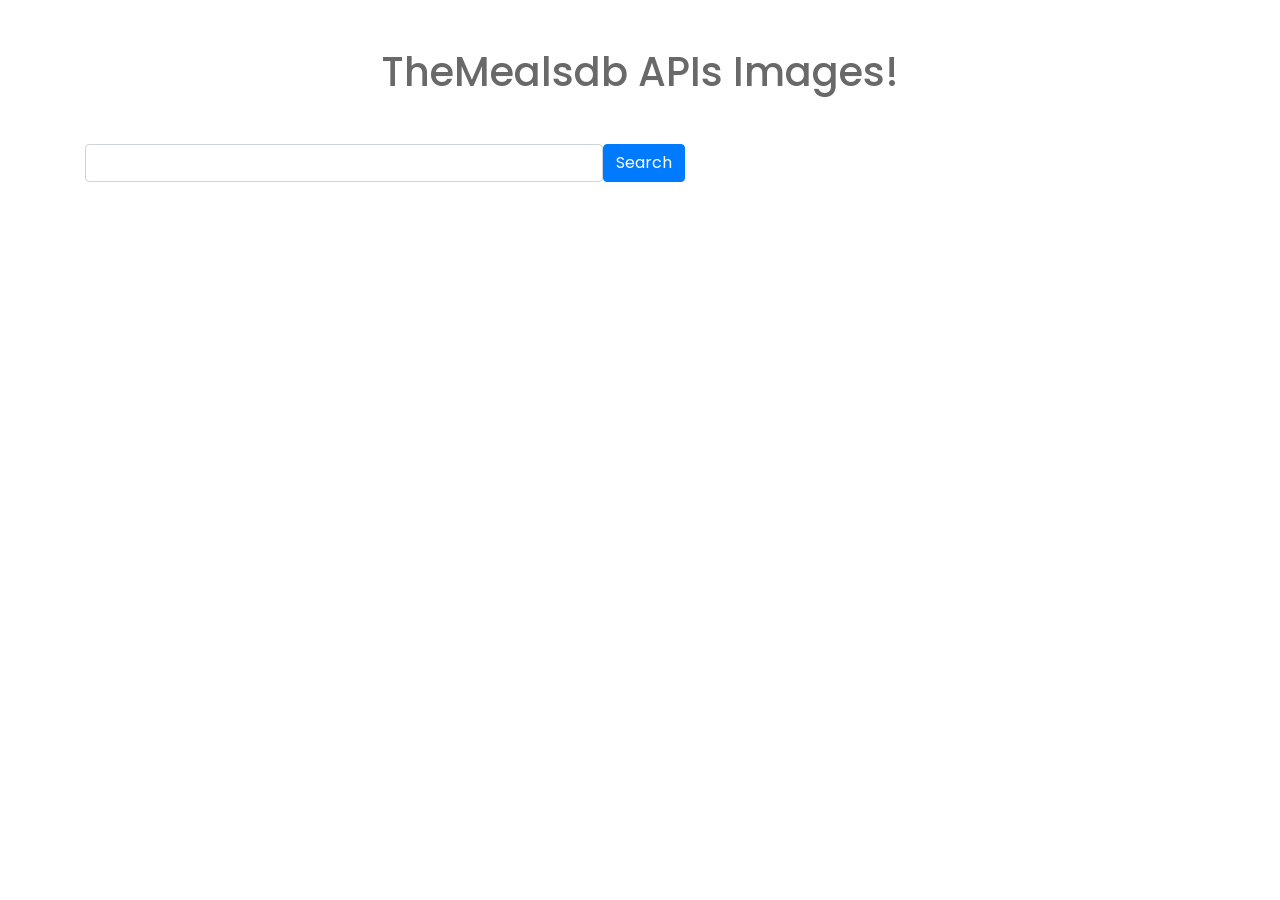
<file: API-TEST-CALL/index.html>
<!DOCTYPE html>
<html lang="en">

<head>
    <meta charset="UTF-8">
    <meta http-equiv="X-UA-Compatible" content="IE=edge">
    <meta name="viewport" content="width=device-width, initial-scale=1.0">
    <title>Document</title>
    <link rel="preconnect" href="https://fonts.gstatic.com">
    <link href="https://fonts.googleapis.com/css2?family=Poppins:wght@300&display=swap" rel="stylesheet">
    <link rel="stylesheet" href="https://stackpath.bootstrapcdn.com/bootstrap/4.5.2/css/bootstrap.min.css">
    <link rel="stylesheet" href="style.css">
</head>

<body>
    <div class="container">
        <h1 class="text-center my-5">TheMealsdb APIs Images!</h1>
        <div class="" style="display: flex; width: 600px;">
            <input id="input-field" type="text" class="form-control">
            <button id="search-btn" type="submit" class="btn btn-primary">Search</button>
        </div>
        <div class="row g-2" id="images-container">
            <!-- AppendChild -->
            <!-- <div class="col-3">
                <div class="p-1 my-3 border bg-light meal-box">
                    <img src="${image.strMealThumb}" class="img-fluid" alt="Meal-img">
                    <p class="">Meal Name: ${image.strMeal}</p>
                    <p class="">Meal ID: ${image.idMeal} <a href="#" class="get-meal">Get Meal</a></p>
                </div>
            </div> -->
        </div>
    </div>

    <script src="script.js"></script>
</body>

</html>
</file>
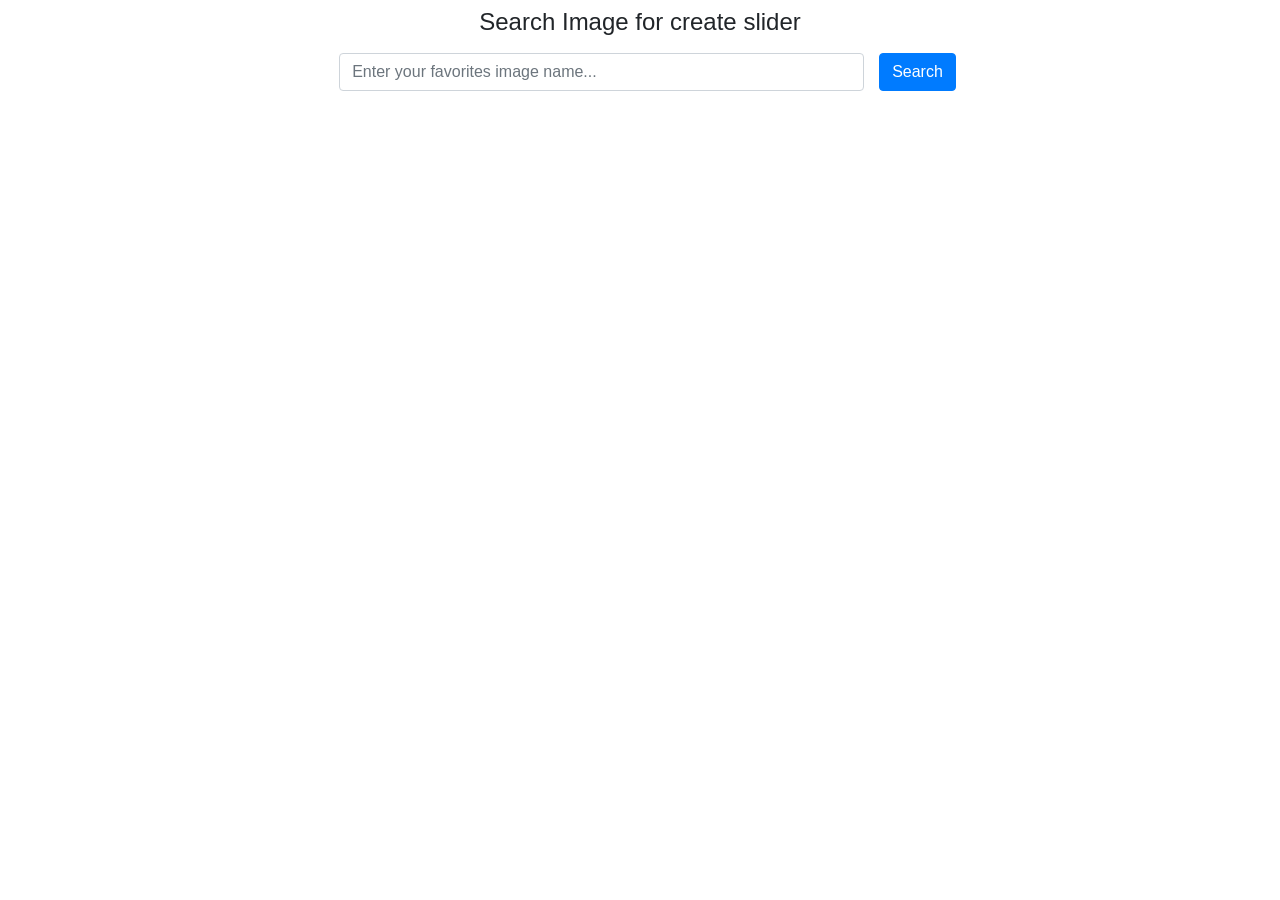
<file: fancy-slider-cwdc/index.html>
<!doctype html>
<html lang="en">

<head>
  <title>Title</title>
  <!-- Required meta tags -->
  <meta charset="utf-8">
  <meta name="viewport" content="width=device-width, initial-scale=1, shrink-to-fit=no">

  <!-- Bootstrap CSS -->
  <link rel="stylesheet" href="https://stackpath.bootstrapcdn.com/bootstrap/4.3.1/css/bootstrap.min.css"
    integrity="sha384-ggOyR0iXCbMQv3Xipma34MD+dH/1fQ784/j6cY/iJTQUOhcWr7x9JvoRxT2MZw1T" crossorigin="anonymous">
  <link rel="stylesheet" href="https://use.fontawesome.com/releases/v5.1.1/css/all.css"
    integrity="sha384-O8whS3fhG2OnA5Kas0Y9l3cfpmYjapjI0E4theH4iuMD+pLhbf6JI0jIMfYcK3yZ" crossorigin="anonymous">
  <link rel="stylesheet" href="style.css">
</head>

<body>
  <div class="container">
    <h4 class="mt-2 text-center">Search Image for create slider</h4>
    <div class="form-inline mt-3 d-flex justify-content-center">
      <div class="input-group col-md-6 mb-2">
        <input type="text" class="form-control" id="search" placeholder="Enter your favorites image name...">
      </div>
      <button type="button" id="search-btn" class="btn btn-primary mb-2">Search</button>
    </div>
    <section class="images">
      <div class="justify-content-around align-items-center mt-3 gallery-header mb-2">
        <h3 class="head-title text-center">Select image for create slider</h3>
        <div class="input-group col-md-3 mb-2 mb-md-0">
          <input class="form-control duration-incorrect" id="duration" placeholder="slider change duration">
          <!-- <p class="duration-incorrect">Enter duration value upto 1000ms.</p> -->
        </div>
        <button id="create-slider" class="btn btn-primary px-5">Create slider</button>
      </div>
      <div class="row gallery">

      </div>
    </section>
    <!-- slider -->
    <div class="main">
      <section class="mt-5" id="sliders">

      </section>
      <div class="dots d-flex mt-2 w-100 justify-content-center align-items-center bg-light">
        <span class="dot" onclick="changeItem(-1)"></span>
        <span class="dot" onclick="changeItem(1)"></span>
      </div>
    </div>
  </div>
  <!-- Optional JavaScript -->
  <script src="./app.js"></script>
</body>

</html>
</file>
<file: API-TEST-CALL/style.css>
body, html {
    color: dimgrey;
    font-family: 'Poppins', sans-serif;
}

.meal-box .photo-frame {
    overflow: hidden;
}

.meal-box:hover .photo-frame img {
    /* border: 1px solid #5353e2;
            border-radius: 50%;
            box-shadow: 5px 5px 10px dimgrey; */
    transform: scale(1.2);
    transition: transform 2s;
}

.meal-box a {
    text-decoration: none;
    border: 1px solid #dfd6d6;
    border-radius: 5px;
    padding: 0 10px;
}

.meal-box a:hover {
    border: 1px solid #000;
    color: #000;
    background-color: #fff;
}

.meal-box a:focus {
    border: 1px solid blue;
}


/* 4k Device */
/* @media (width: 2560px) {

} */

/* Laptop/lg Device */
/* @media (width: 1440px) {

} */

/* Laptop/sm Device */
/* @media (width: 1024px) {

} */

/* Tablet Device */
/* @media (width: 768px) {

} */

/* Mobile/lg Device */
/* @media (width: 425px) {

} */

/* Mobile/md Device */
/* @media (width: 375px) {

} */

/* Mobile/sm Device */
/* @media (width: 320px) {

} */
</file>
<file: fancy-slider-cwdc/style.css>
#sliders {
  height: 400px;
  width: 60%;
  overflow: hidden;
  margin: 0 auto;
  position: relative;
}

.gallery-header {
  display: none;
}

.slider-item {
  display: none;
}

.img-thumbnail {
  cursor: pointer;
}

.added {
  border: 2px solid #1e1743;
  border-radius: 5px;
}

img {
  height: 400px;
  object-fit: cover;
}

.prev-next {
  position: absolute;
  top: 50%;
  left: 50%;
  transform: translateX(-50%) translateY(-50%);
  cursor: pointer;
}

.prev, .next {
  background-color: transparent;
  padding: 8px 10px;
  color: #fff;
}

.dot {
  background-color: rgb(163, 156, 156);
  height: 10px;
  width: 10px;
  border-radius: 50%;
  cursor: pointer;
  margin: 0 3px;
}

.main {
  display: none;
}

@media (max-width: 767px) {
  .justify-content-around.align-items-center.mt-3.gallery-header.mb-2 {
    flex-direction: column;
  }
  #sliders {
    height: 300px;
    width: 90%;
  }
}
</file>
